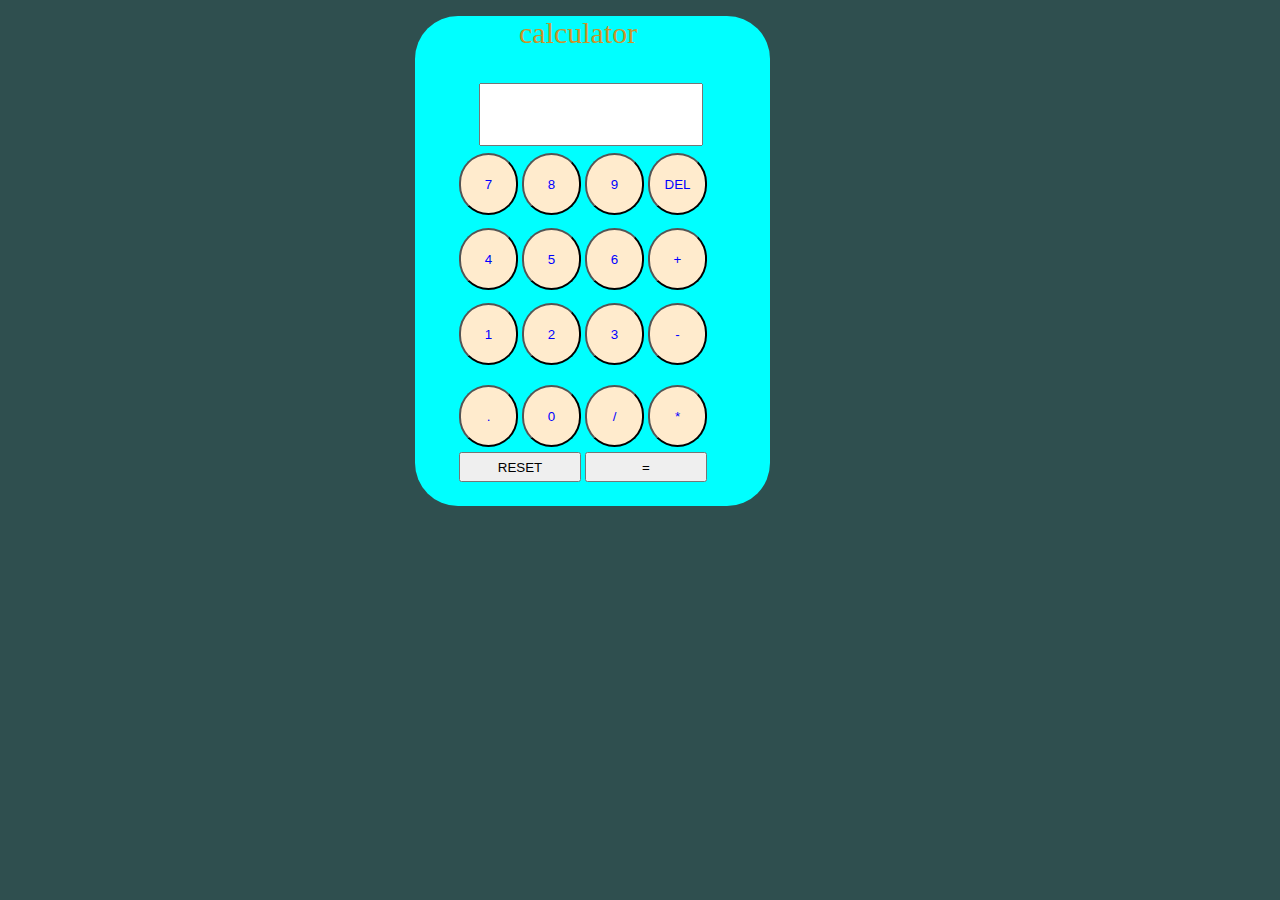
<file: index.html>
<!DOCTYPE html>
<html lang="en">
<head>
    <meta charset="UTF-8">
    <meta name="viewport" content="width=device-width, initial-scale=1.0">
    <title>Document</title>
</head>
<style>
  body{
    margin: 0;
    padding: 0;
    background-color:darkslategrey ;
  }
    #container {
  background-color: aqua;
  width: 355px;
  height: 490px;
  margin: 50px 109px 156px 187px;
  border-radius: 43px;
  margin: 16px 109px 17px 415px;
}
    #container1{
        width: px;
        /* background-color: black; */
        height: 100px;
        color: #ca9329;
        font-size: 30px;
        margin-left: 104px;
        /* background-color: blueviolet; */
        /* margin-left: 10px; */
        border-radius: 43px 43px 0px 0px ;
        margin-bottom: -11px;
        
    }
    #button1 {
  background-color: blanchedalmond;
  color: blue;
  width: 59px;
  height: 62px;
  border-radius: 100px;
}   #container2 {
  margin-top: 7px;
  margin-left: 44px;
}
#lastbutton1{
    width: 122px;
    height: 30px;
    margin-top: 10px;

}
#lastbutton2{
    width: 122px;
    height: 30px;
    margin-top: 10px;

}
#row2{
    margin-top: -5px;
}
#row3{
    margin-top: 13px;
}
#row4{
    margin-top: 20px;
}
#row5{
    margin-top: -5px;
}
/* #container{
    display: flex; */

/* } */
#inputScreen{

    width: 216px;
height: 57px;
margin-right: 74px;
margin-left: 64px;
margin-top: -74px;
}
</style>
<body>
    
    <div id="container">

            <div id="container1"> calculator </div>
            <input type="text" id="inputScreen" >
        <div id="container2">
    <div id="row1"><button id="button1"  onclick="document.querySelector('#inputScreen').value += '7'" >7 </button>
      <button id="button1" value="8" onclick="document.querySelector('#inputScreen').value += '8'">8</button>
      <button id="button1" onclick="document.querySelector('#inputScreen').value += '9'">9</button>
      <button id="button1" onclick="  document.querySelector('#inputScreen').value = document.querySelector('#inputScreen').value.toString().slice(0,-1); ">DEL</button> </div><br>
      <div id="row2">
        <button id="button1" onclick="document.querySelector('#inputScreen').value += '4'">4</button>
      <button id="button1" onclick="document.querySelector('#inputScreen').value += '5'">5</button>
      <button id="button1" onclick="document.querySelector('#inputScreen').value += '6'">6</button>
      <button id="button1"  onclick="document.querySelector('#inputScreen').value += '+'">+</button><br></div>
      <div id="row3">
        <button id="button1" onclick="document.querySelector('#inputScreen').value += '1'">1</button>
      <button id="button1" onclick="document.querySelector('#inputScreen').value += '2'">2</button>
      <button id="button1" onclick="document.querySelector('#inputScreen').value += '3'">3</button>
      <button id="button1" onclick="document.querySelector('#inputScreen').value += '-'">-</button><br></div>
      <div id="row4">
        <button id="button1" onclick="document.querySelector('#inputScreen').value  += '.'">.</button>
      <button id="button1" onclick="document.querySelector('#inputScreen').value += '0'">0</button>
      <button id="button1" onclick="document.querySelector('#inputScreen').value += '/'">/</button>
      <button id="button1" onclick="document.querySelector('#inputScreen').value += '*'">*</button><br></div>
      <div id="row5">
         <button id="lastbutton1" onclick="document.querySelector('#inputScreen').value = ''">RESET</button>
      <button id="lastbutton2" onclick="document.querySelector('#inputScreen').value = eval(document.querySelector('#inputScreen').value) ">= </button> 
    </div>



    </div>
</body>
</html>
</file>
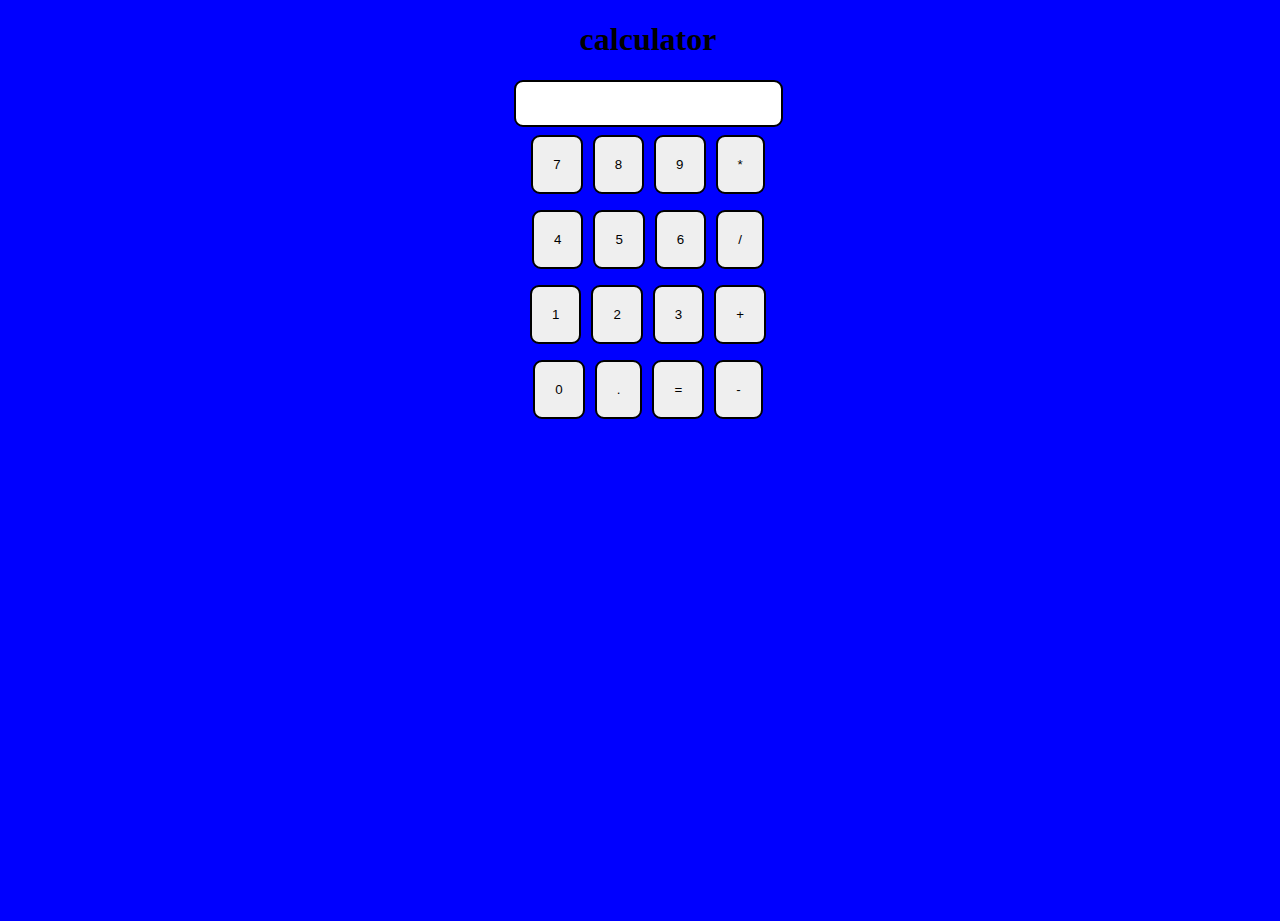
<file: 2ndcal.html>
<!DOCTYPE html>
<html lang="en">
<head>
    <meta charset="UTF-8">
    <meta name="viewport" content="width=device-width, initial-scale=1.0">
    <title>calculator !</title>
    <link rel="stylesheet" href="style.css">
</head>
<body>
    <h1 class="text-center">calculator</h1>
    <div class="container  items-center flex flex-col  mx-auto ">
        <div class="display">
            <input id="th"  name="display" type="text"   >
        </div>
        <div class="row">
           <input class="button" type="button" value="7" onclick="document.querySelector('#th').value +='7'">
            <button class="button">8</button>
            <button class="button">9</button>
            <button class="button">*</button>
        </div>
        <div class="row">
            <button class="button">4</button>
            <button class="button">5</button>
            <button class="button">6</button>
            <button class="button">/</button>
        </div>
        <div class="row">
            <button class="button">1</button>
            <button class="button">2</button>
            <button class="button">3</button>
            <button class="button">+</button>
        </div>
        <div class="row">
            <button class="button">0</button>
            <button class="button">.</button>
            <button class="button">=</button>
            <button class="button">-</button>
        </div>
    </div>
    
</body>
<script >
  
</script>
</html>
</file>
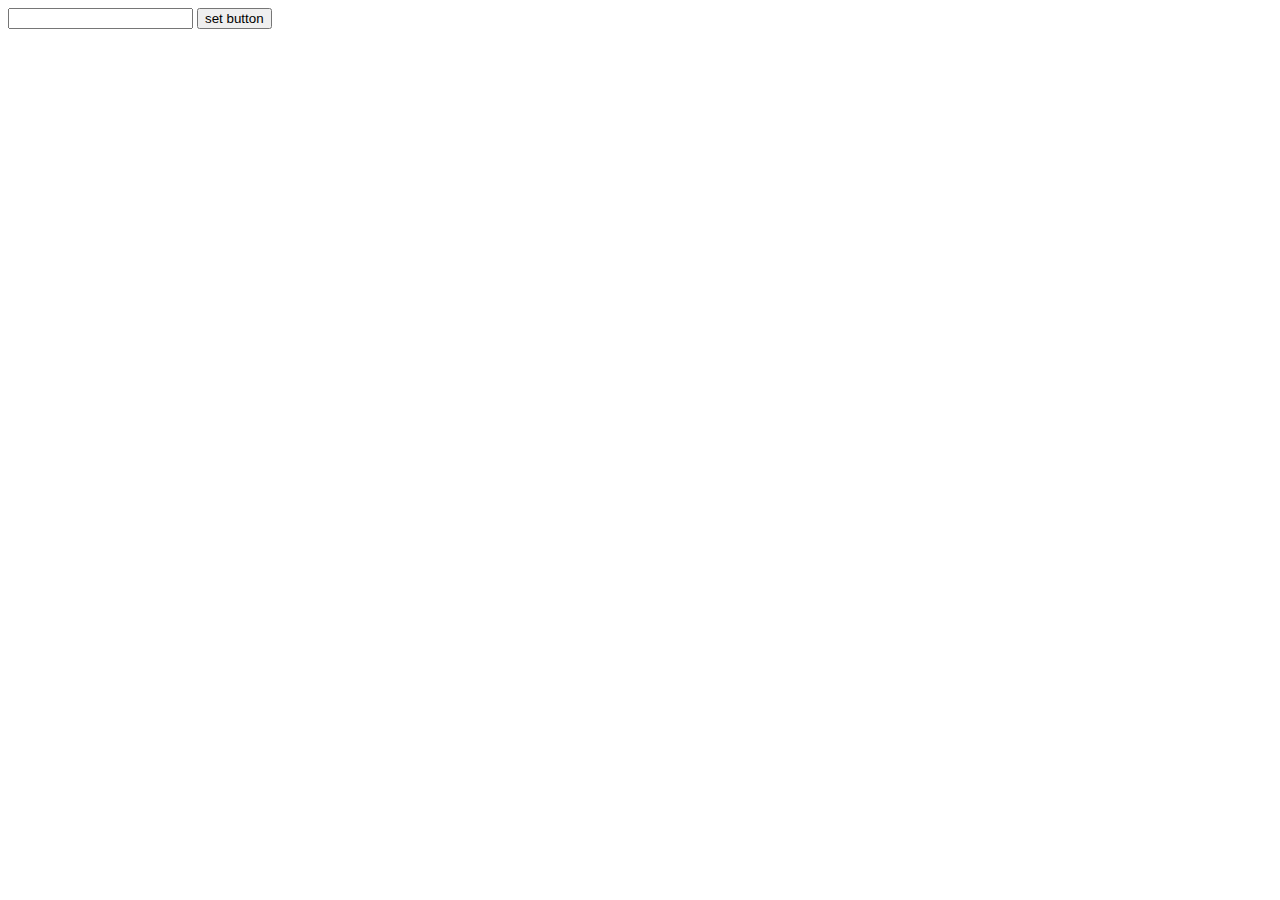
<file: prac2.html>
<!DOCTYPE html>
<html lang="en">
<head>
    <meta charset="UTF-8">
    <meta name="viewport" content="width=device-width, initial-scale=1.0">
    <title>Document</title>
</head>
<body>
    <input type="text" id="input">
    <button  onclick="set()";
    >set button</button>

    

    <script src="app2.js"></script>
</body>
</html>
</file>
<file: style.css>
html,body{
    height: 100%;
    width: 100%;
    background-color: blue;

}
body{
   
}

.text-center{
    text-align: center;
}
.bg-red{
    background-color: red;
}
.mx-auto{
    margin: auto;
}

.button{
    padding: 20px;
    margin: 0 3px;
    border: 2px solid black;
    border-radius: 9px;
    cursor: pointer;
}
.row{
    margin: 8px 0px;
}
.flex{
    display: flex;

} 
.flex-col{
    flex-direction: column;

}
.items-center{
 align-items: center;

}
.display input{
    font-size: 20px;
    margin: 0;
    padding: 10px 0px;
    border: 2px solid black;
    border-radius: 9px;

}
</file>
